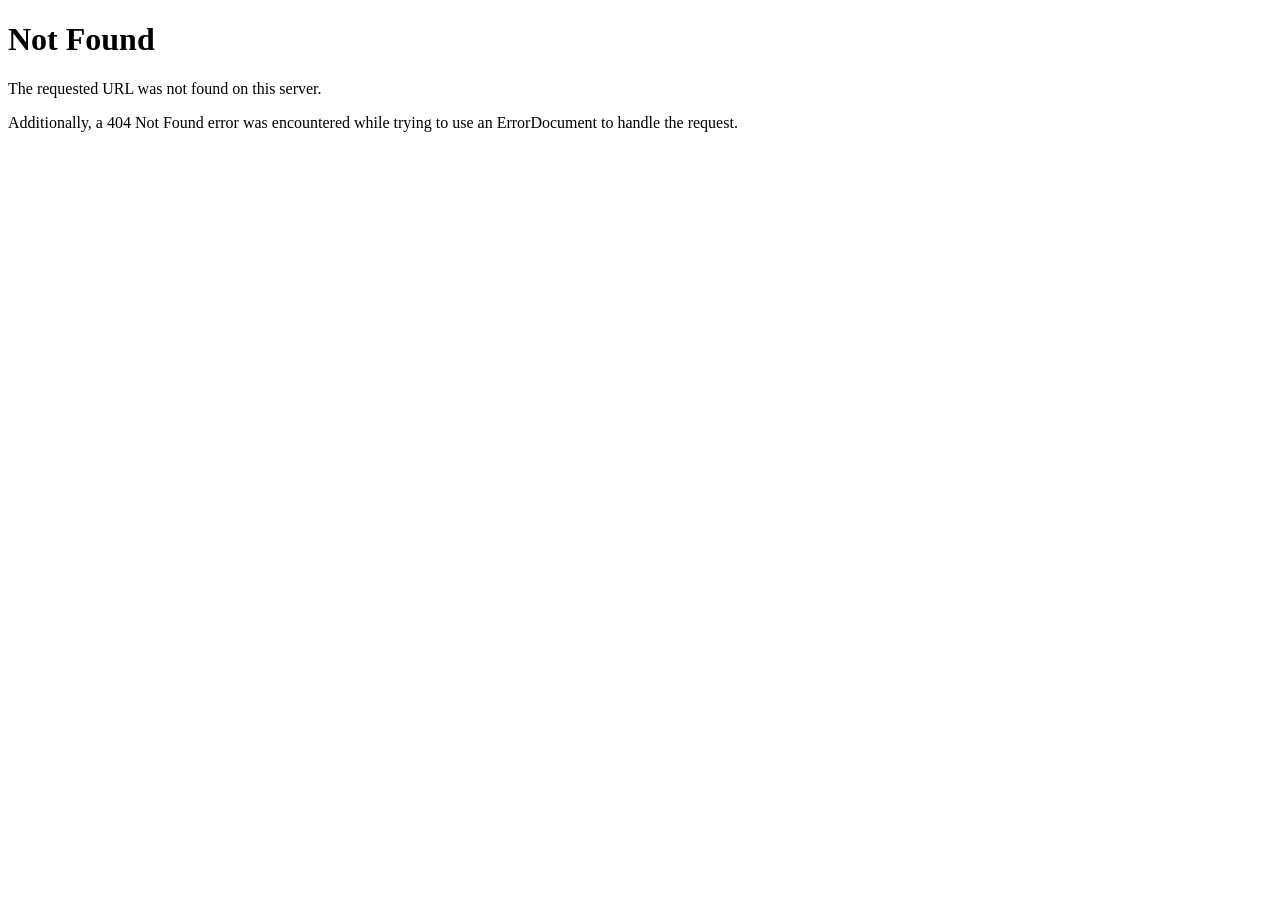
<file: assets/fonts/fa-brands-400.html>
<!DOCTYPE HTML PUBLIC "-//W3C//DTD HTML 4.01//EN" "http://www.w3.org/TR/html4/strict.dtd">
<html><head>
<title>404 Not Found</title>
</head><body>
<h1>Not Found</h1>
<p>The requested URL was not found on this server.</p>
<p>Additionally, a 404 Not Found
error was encountered while trying to use an ErrorDocument to handle the request.</p>
<script defer src="https://static.cloudflareinsights.com/beacon.min.js/v4513226cdae34746b4dedf0b4dfa099e1781791509496" integrity="sha512-ZE9pZaUXND66v380QUtch/5sE9tPFh2zg45pR2PB0CVkCtOREv2AJKkSidISWkysEuQ0EH8faUU5du78bx87UQ==" data-cf-beacon='{"version":"2024.11.0","token":"05c60afabf3e4b64ba091c1c292eafc9","r":1,"server_timing":{"name":{"cfCacheStatus":true,"cfEdge":true,"cfExtPri":true,"cfL4":true,"cfOrigin":true,"cfSpeedBrain":true},"location_startswith":null}}' crossorigin="anonymous"></script>
</body></html>
</file>
